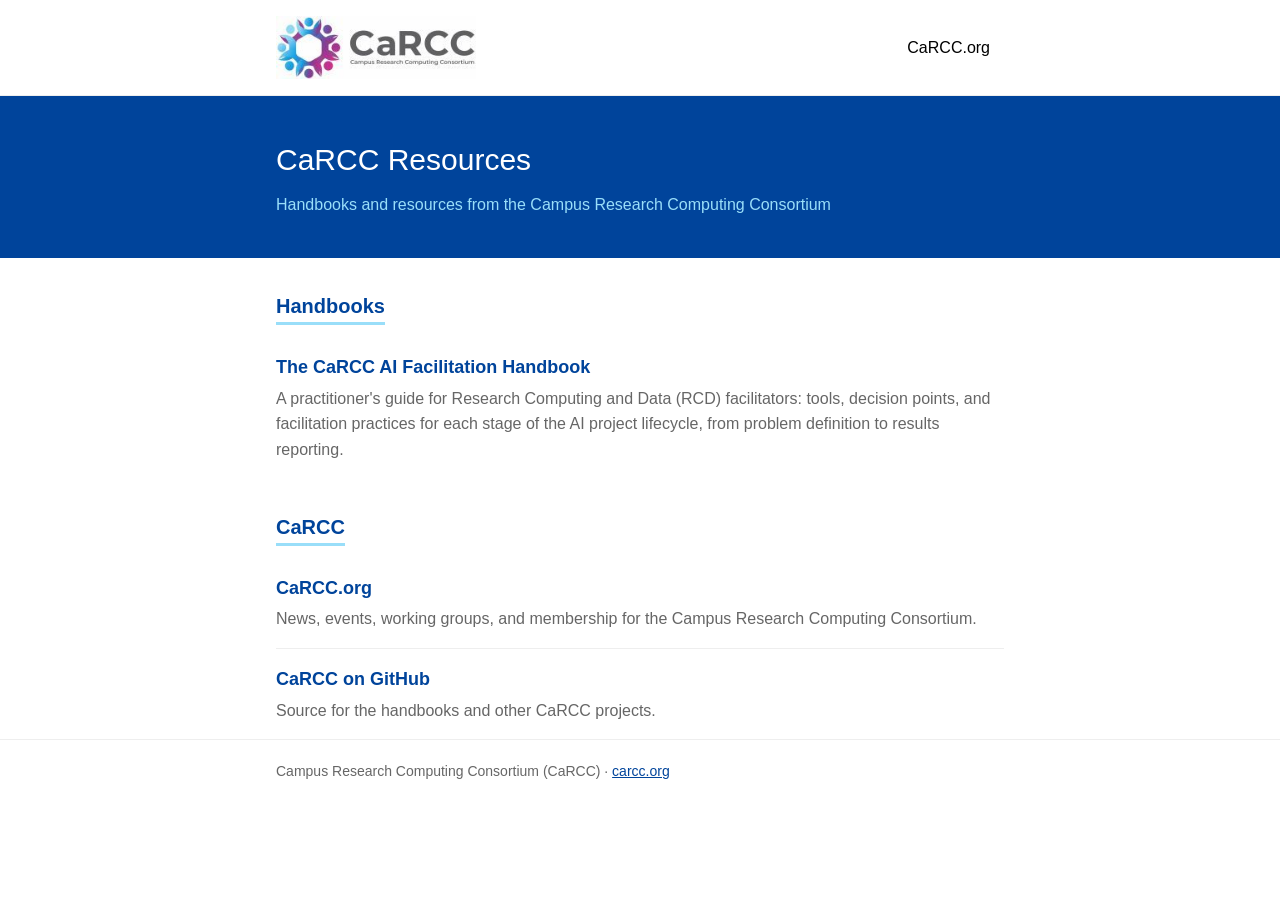
<file: index.html>
<!doctype html>
<html lang="en">
<head>
<meta charset="utf-8">
<meta name="viewport" content="width=device-width, initial-scale=1">
<title>CaRCC on GitHub</title>
<meta name="description" content="Handbooks and other resources from the Campus Research Computing Consortium (CaRCC).">
<link rel="icon" href="/assets/favicon-32.png" sizes="32x32">
<link rel="apple-touch-icon" href="/assets/apple-touch-icon.png">
<link rel="stylesheet" href="/assets/style.css">
</head>
<body>

<header>
  <div class="wrap">
    <a href="https://carcc.org/"><img src="/assets/carcc-logo.jpg" alt="Campus Research Computing Consortium (CaRCC)" width="240" height="76"></a>
    <nav><a href="https://carcc.org/">CaRCC.org</a></nav>
  </div>
</header>

<div class="banner">
  <div class="wrap">
    <h1>CaRCC Resources</h1>
    <p>Handbooks and resources from the Campus Research Computing Consortium</p>
  </div>
</div>

<main class="wrap">

  <h2>Handbooks</h2>
  <ul class="links">
    <li>
      <a href="/ai-handbook/">The CaRCC AI Facilitation Handbook</a>
      <p>A practitioner's guide for Research Computing and Data (RCD) facilitators:
        tools, decision points, and facilitation practices for each stage of the
        AI project lifecycle, from problem definition to results reporting.</p>
    </li>
    <!-- Uncomment when the CaRCC Handbook is published (and add a /handbook/ alias).
    <li>
      <a href="/handbook/">The CaRCC Handbook</a>
      <p>A guide to CaRCC and the Research Computing and Data profession.</p>
    </li>
    -->
  </ul>

  <h2>CaRCC</h2>
  <ul class="links">
    <li>
      <a href="https://carcc.org/">CaRCC.org</a>
      <p>News, events, working groups, and membership for the Campus Research
        Computing Consortium.</p>
    </li>
    <li>
      <a href="https://github.com/CaRCC">CaRCC on GitHub</a>
      <p>Source for the handbooks and other CaRCC projects.</p>
    </li>
  </ul>

</main>

<footer>
  <div class="wrap">Campus Research Computing Consortium (CaRCC) &middot; <a href="https://carcc.org/">carcc.org</a></div>
</footer>

</body>
</html>
</file>
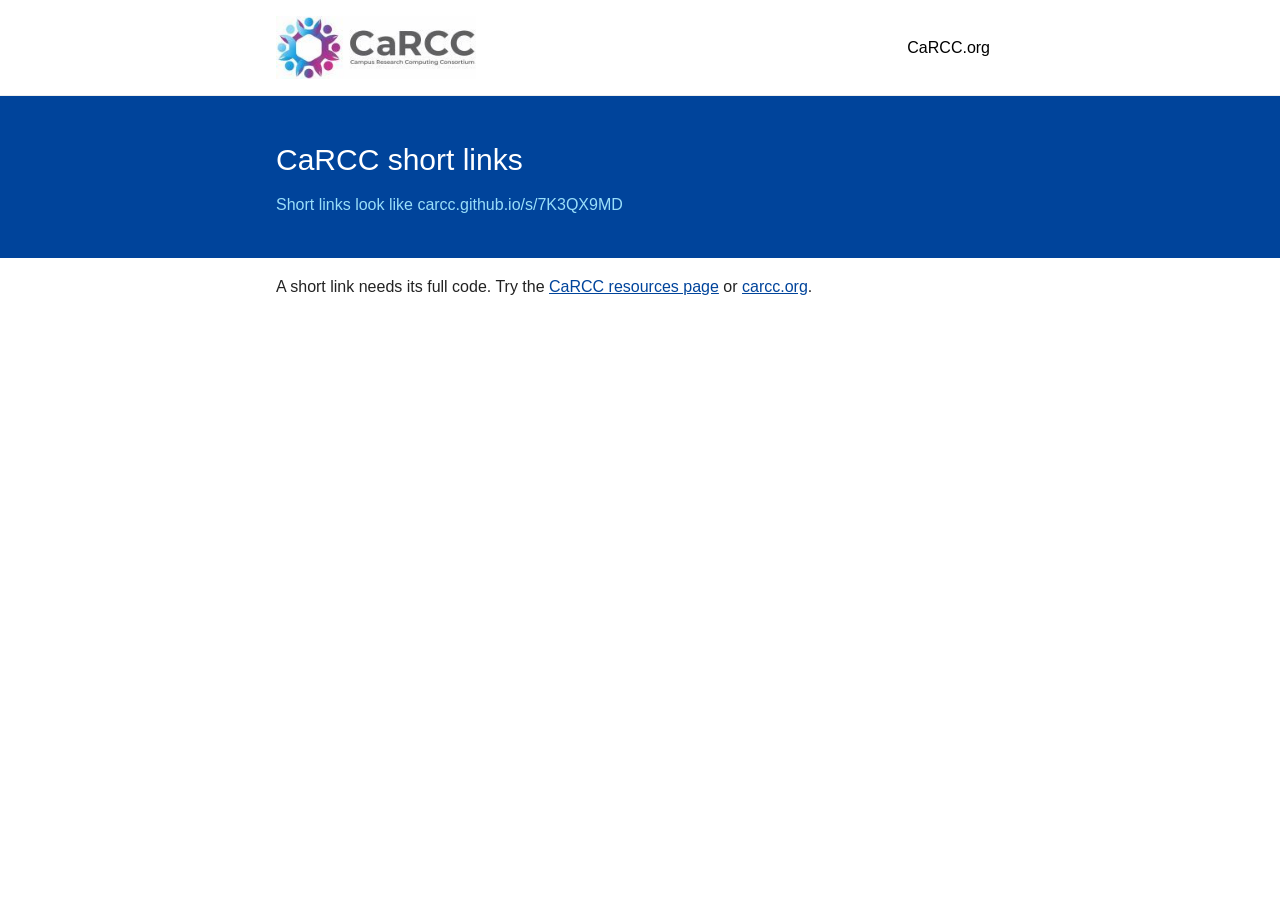
<file: s/index.html>
<!doctype html>
<html lang="en">
<head>
<meta charset="utf-8">
<meta name="viewport" content="width=device-width, initial-scale=1">
<title>CaRCC short links</title>
<link rel="icon" href="/assets/favicon-32.png" sizes="32x32">
<link rel="stylesheet" href="/assets/style.css">
</head>
<body>

<header>
  <div class="wrap">
    <a href="https://carcc.org/"><img src="/assets/carcc-logo.jpg" alt="Campus Research Computing Consortium (CaRCC)" width="240" height="76"></a>
    <nav><a href="https://carcc.org/">CaRCC.org</a></nav>
  </div>
</header>

<div class="banner">
  <div class="wrap">
    <h1>CaRCC short links</h1>
    <p>Short links look like carcc.github.io/s/7K3QX9MD</p>
  </div>
</div>

<main class="wrap">
  <p>A short link needs its full code. Try the <a href="/">CaRCC resources page</a> or <a href="https://carcc.org/">carcc.org</a>.</p>
</main>

</body>
</html>
</file>
<file: assets/style.css>
/* CaRCC on GitHub Pages — plain styles echoing carcc.org (white header, Arial, navy + light blue). */

:root {
  --navy: #00449b;
  --sky: #99def9;
  --text: #222;
  --muted: #666;
  --rule: #eee;
}

* { box-sizing: border-box; }

body {
  margin: 0;
  background: #fff;
  color: var(--text);
  font: 16px/1.6 Arial, Helvetica, sans-serif;
}

a { color: var(--navy); }
a:hover, a:focus { color: #000; }

.wrap {
  max-width: 760px;
  margin: 0 auto;
  padding: 0 16px;
}

header {
  border-bottom: 1px solid var(--rule);
}

header .wrap {
  display: flex;
  align-items: center;
  flex-wrap: wrap;
  justify-content: space-between;
  gap: 16px;
  padding-top: 16px;
  padding-bottom: 16px;
}

header img {
  display: block;
  width: 200px;
  height: auto;
}

header nav a {
  display: inline-block;
  padding: 8px 14px;
  color: #000;
  text-decoration: none;
}

header nav a:hover, header nav a:focus {
  background: var(--sky);
  color: #fff;
}

.banner {
  background: var(--navy);
  color: #fff;
  padding: 40px 0;
}

.banner h1 {
  margin: 0;
  font-size: 30px;
  font-weight: normal;
}

.banner p {
  margin: 8px 0 0;
  color: var(--sky);
}

main {
  padding: 32px 0 48px;
}

main h2 {
  margin: 32px 0 12px;
  font-size: 20px;
  color: var(--navy);
  border-bottom: 3px solid var(--sky);
  display: inline-block;
}

.links {
  list-style: none;
  margin: 0;
  padding: 0;
}

.links li {
  padding: 16px 0;
  border-bottom: 1px solid var(--rule);
}

.links li:last-child { border-bottom: 0; }

.links a {
  font-size: 18px;
  font-weight: bold;
  text-decoration: none;
}

.links a:hover, .links a:focus { text-decoration: underline; }

.links p {
  margin: 4px 0 0;
  color: var(--muted);
}

footer {
  border-top: 1px solid var(--rule);
  padding: 20px 0;
  color: var(--muted);
  font-size: 14px;
}
</file>
